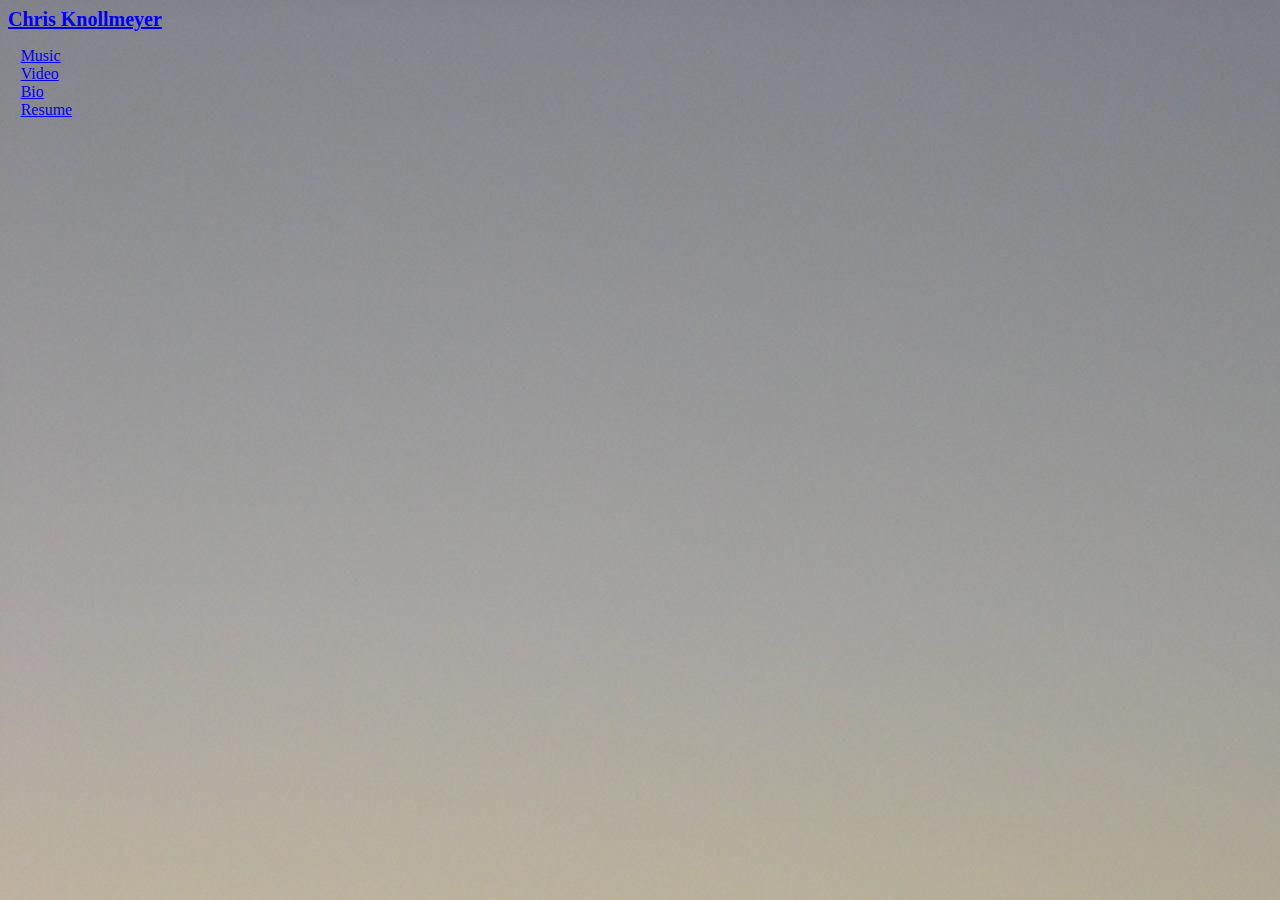
<file: index.html>
<html>

<head>
<title>Chris Knollmeyer</title>
<link href="myCool.css" rel="stylesheet" type="text/css">
<link rel="shortcut icon" type="image/x-icon" href="favicon.png"/>
<h1>
  <a href="index.html" >Chris Knollmeyer</a>
  </h1>

</head>
<body background="Sky_gradient_at_dusk_towards_sunset.jpg" width="100%">

  <p>
    <a href="music.html" >Music</a><br>
    <a href="video.html" >Video</a><br>
    <a href="bio.html" >Bio</a><br>
    <a href="resume.html" >Resume</a>
</p>

<!--
<p>
background image from <a href="https://commons.wikimedia.org/wiki/File:Baby_Llama_2008.jpg">https://commons.wikimedia.org/wiki/File:Baby_Llama_2008.jpg</a>
  </p>
-->

</body>
</html>
</file>
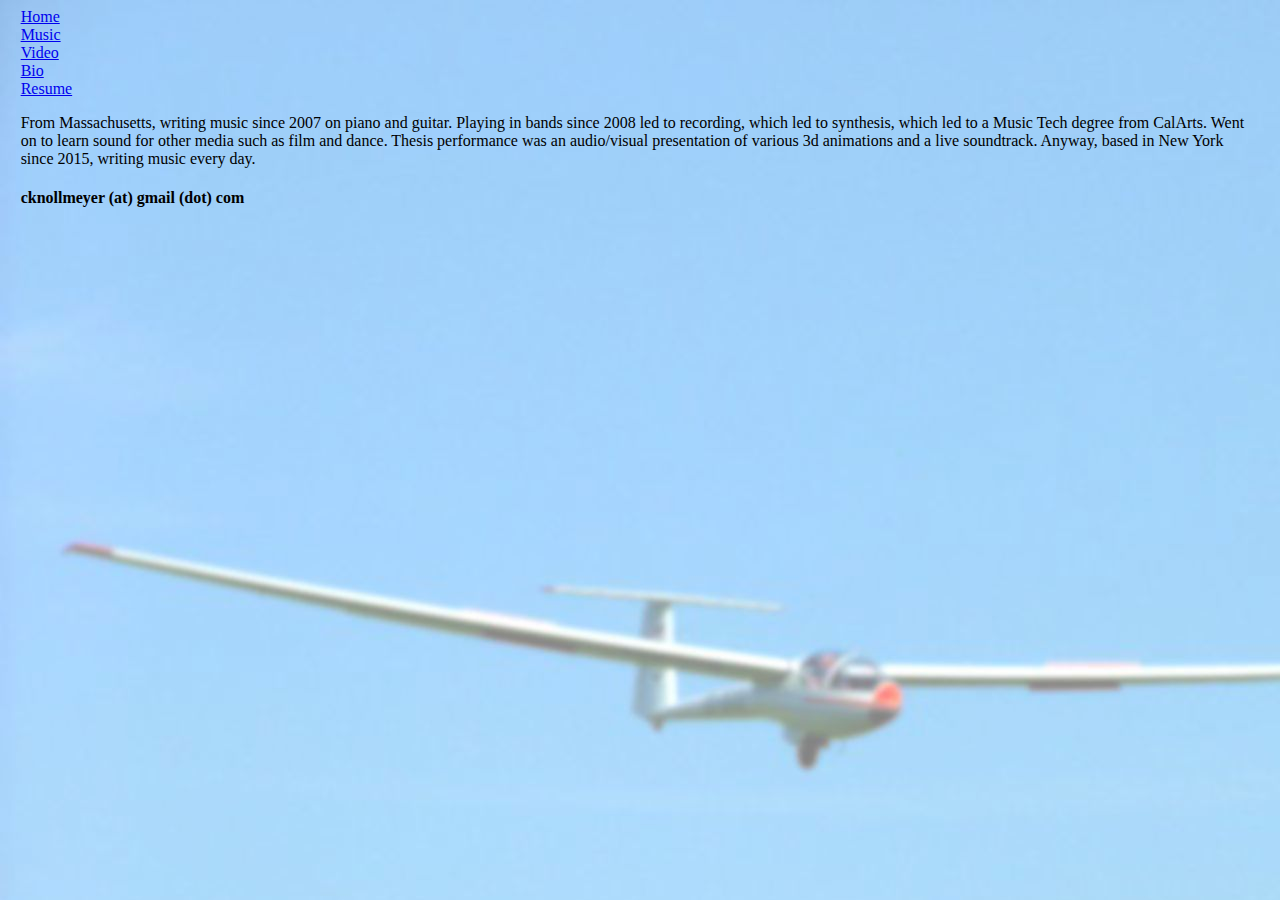
<file: bio.html>
<html>
	<head>
		<title>Chris Knollmeyer</title>
		<link href="myCool.css" rel="stylesheet" type="text/css">
		<link rel="shortcut icon" type="image/x-icon" href="favicon.png"/>
	</head>

	<body background="VSO-10.jpg">

		<p>
			<a href="index.html" >Home</a><br>
			<a href="music.html" >Music</a><br>
			<a href="video.html" >Video</a><br>
			<a href="bio.html" >Bio</a><br>
			<a href="resume.html" >Resume</a>
		</p>

		<!-- <h4><a href="index.html" ><img src="demo_header_image.jpg" style="width:350px;"/></a></h4> -->

 
<p>
From Massachusetts, writing music since 2007 on piano and guitar. Playing in bands since 2008 led to recording, which led to synthesis, which led to a Music Tech degree from CalArts. Went on to learn sound for other media such as film and dance. Thesis performance was an audio/visual presentation of various 3d animations and a live soundtrack. Anyway, based in New York since 2015, writing music every day.
</p>
	<h4><p>cknollmeyer (at) gmail (dot) com</p></h4>
	</body>
</html>
</file>
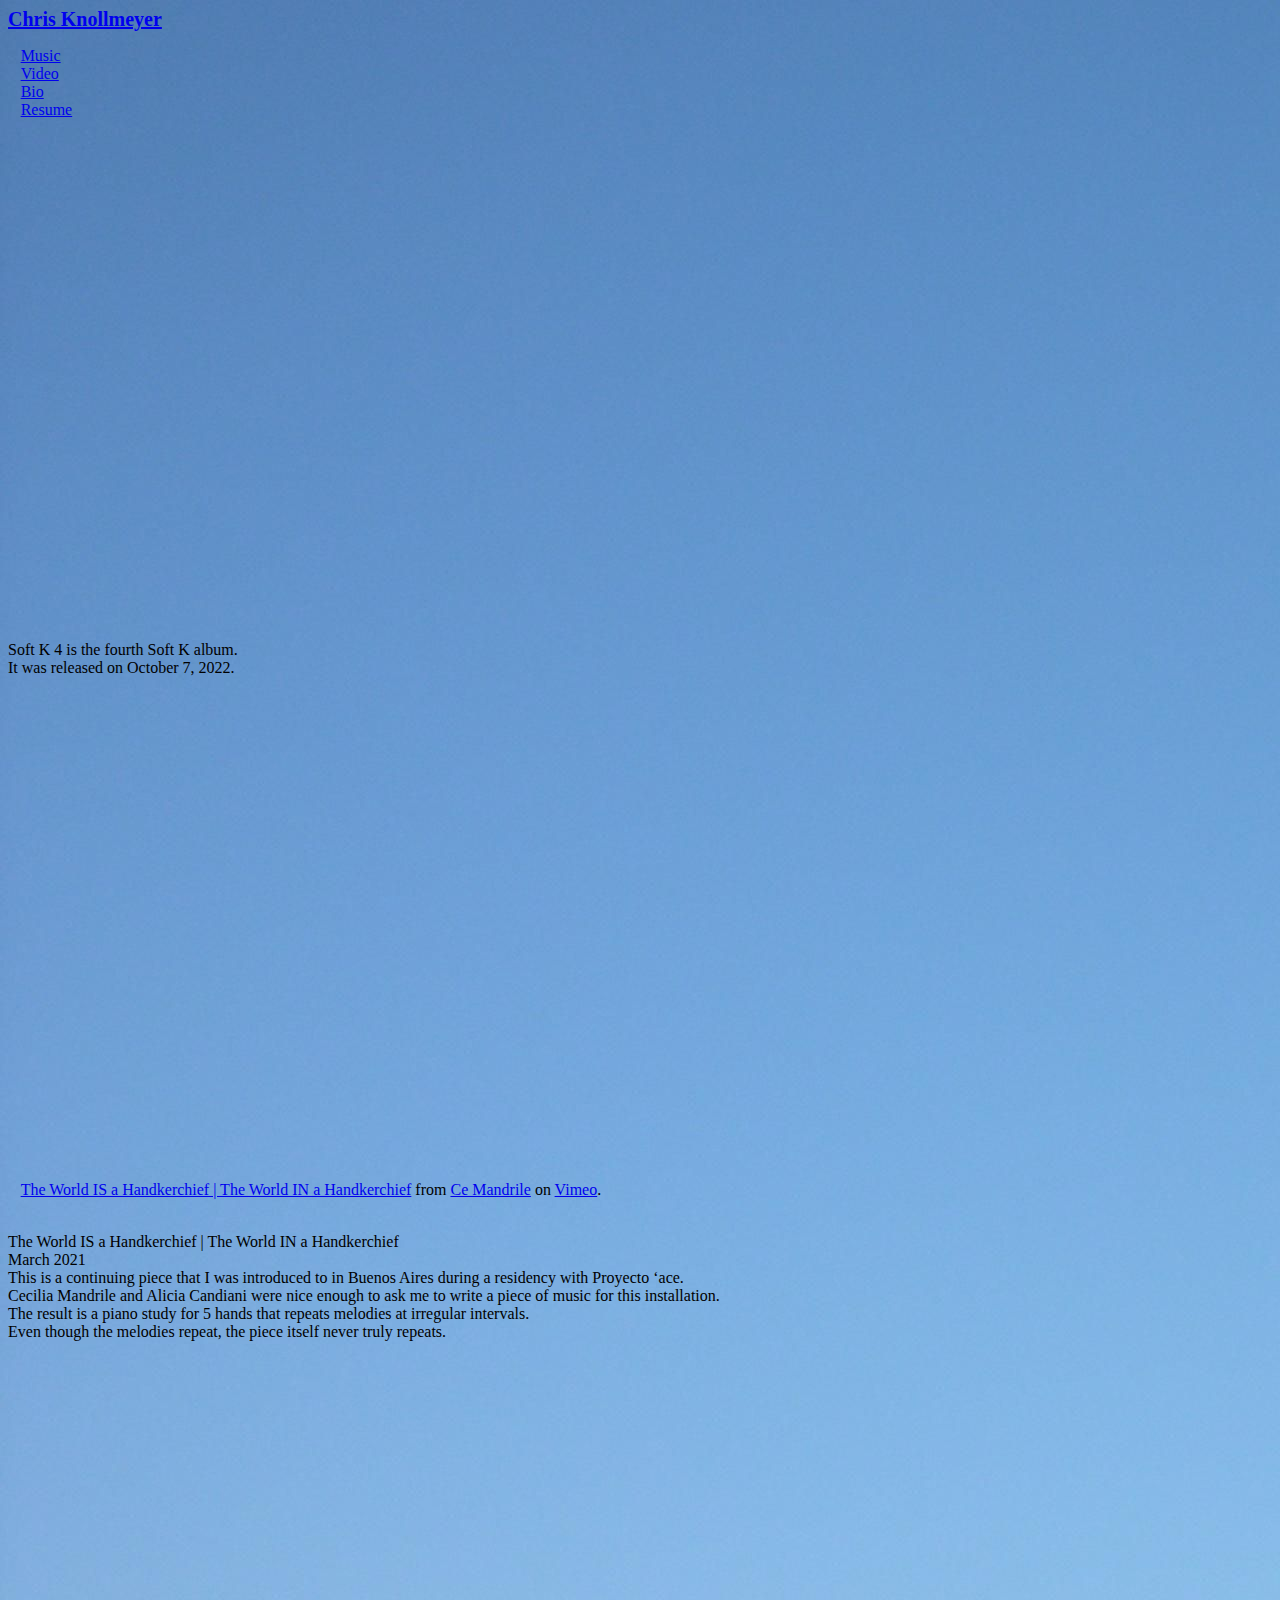
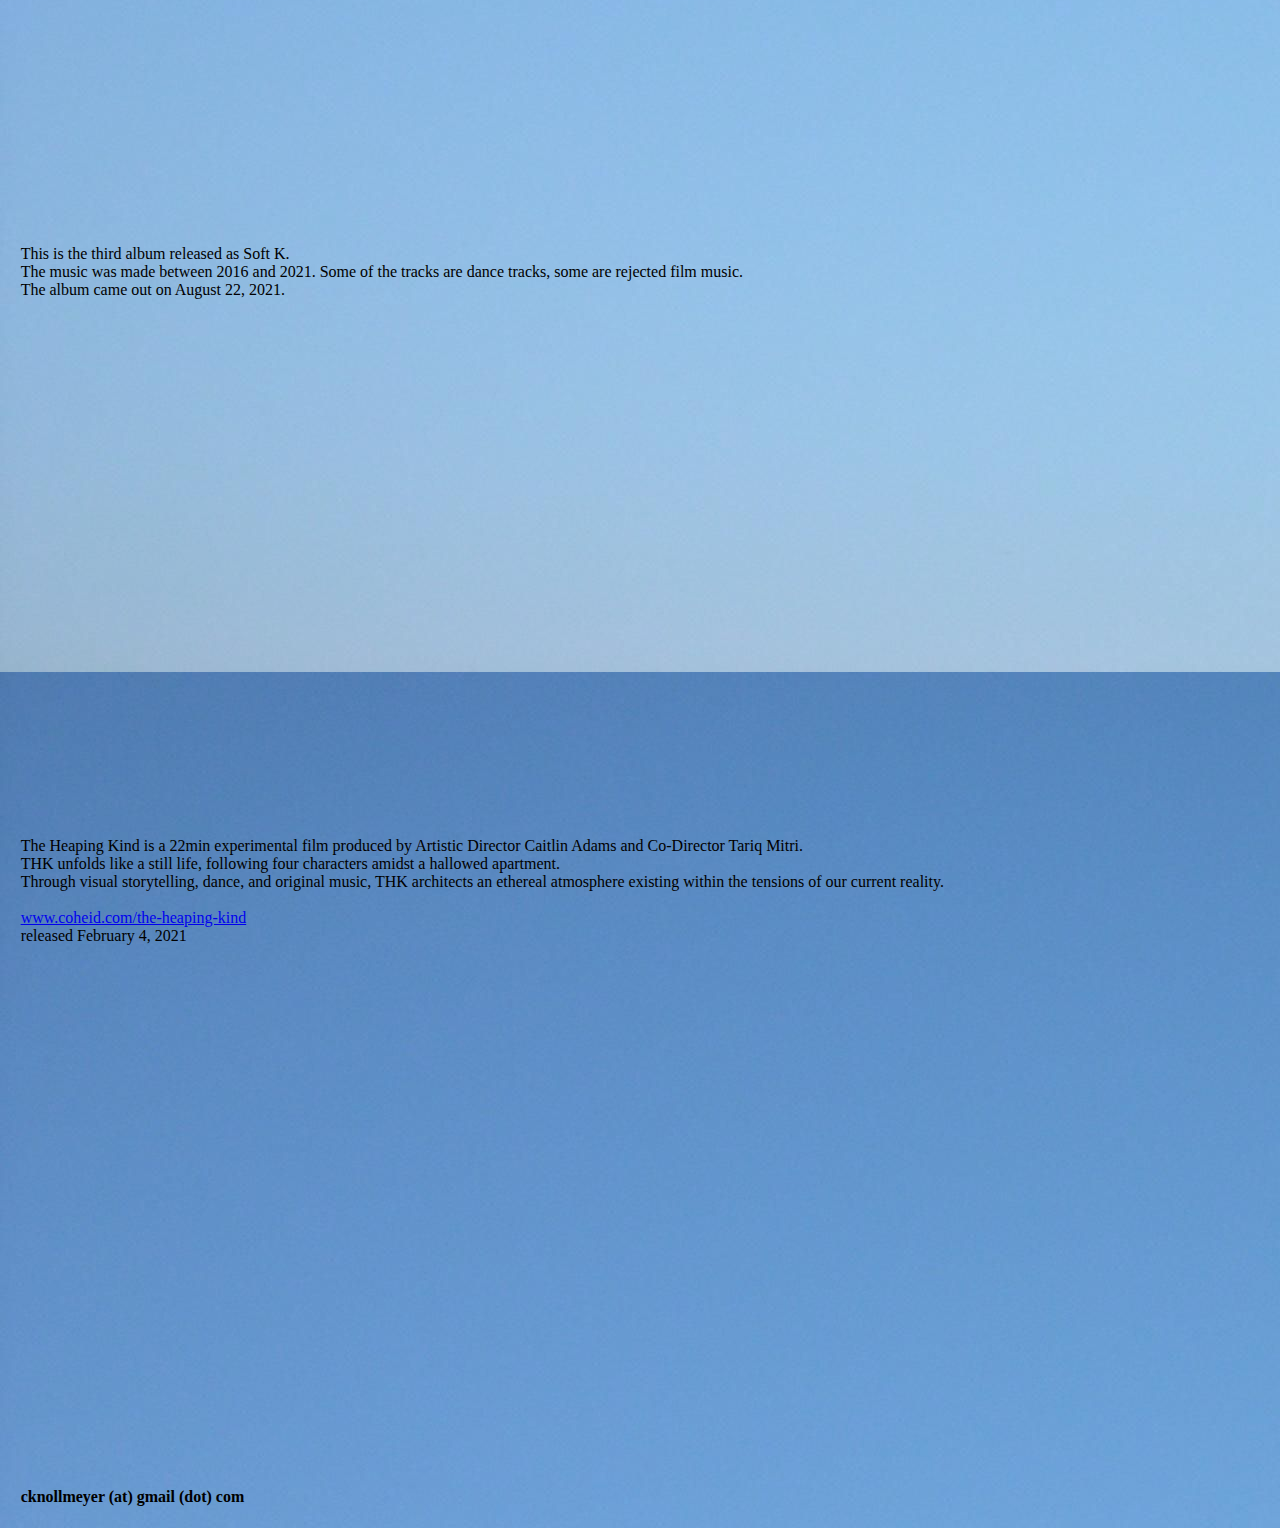
<file: music.html>
<html>
	<head>
		<title>Chris Knollmeyer</title>
		<link href="myCool.css" rel="stylesheet" type="text/css">
		<link rel="shortcut icon" type="image/x-icon" href="favicon.png"/>
		
		<h1><a href="index.html" >Chris Knollmeyer</a></h1>
	</head>

	<body background="Sky_gradient_mid_afternoon_looking_north.jpg" width: "100%">

		<p>
				<!--		<a href="index.html" >Home</a><br>-->
			<a href="music.html" >Music</a><br>
			<a href="video.html" >Video</a><br>
			<a href="bio.html" >Bio</a><br>
			<a href="resume.html" >Resume</a>
		</p>

		<!-- <h4><a href="index.html" ><img src="demo_header_image.jpg" style="width:350px;"/></a></h4> -->

		<br><br>
		<iframe style="border: 0; width: 350px; height: 470px;" src="https://bandcamp.com/EmbeddedPlayer/album=4124419843/size=large/bgcol=ffffff/linkcol=0687f5/tracklist=false/transparent=true/" seamless><a href="https://softk.bandcamp.com/album/soft-k-4">Soft K 4 by Soft K</a></iframe>
		<br>
		Soft K 4 is the fourth Soft K album. <br>
		It was released on October 7, 2022.
		
		<br><br>
		<iframe src="https://player.vimeo.com/video/535067948?h=32783f7571" width="350" height="470" frameborder="0" allow="autoplay; fullscreen; picture-in-picture" allowfullscreen></iframe>
<p><a href="https://vimeo.com/535067948">The World IS a Handkerchief | The World IN a Handkerchief</a> from <a href="https://vimeo.com/user59057785">Ce Mandrile</a> on <a href="https://vimeo.com">Vimeo</a>.</p>
		<br>
		The World IS a Handkerchief | The World IN a Handkerchief<br>
		March 2021<br>
		This is a continuing piece that I was introduced to in Buenos Aires during a residency with Proyecto ‘ace. <br>
		Cecilia Mandrile and Alicia Candiani were nice enough to ask me to write a piece of music for this installation. <br>
		The result is a piano study for 5 hands that repeats melodies at irregular intervals. <br>
		Even though the melodies repeat, the piece itself never truly repeats.  
		<br><br>

<iframe style="border: 0; width: 350px; height: 470px;" src="https://bandcamp.com/EmbeddedPlayer/album=1413158056/size=large/bgcol=ffffff/linkcol=0687f5/tracklist=false/transparent=true/" seamless><a href="https://softk.bandcamp.com/album/lifeguard">Lifeguard by Soft K</a></iframe>
<p>
	This is the third album released as Soft K. <br>
	The music was made between 2016 and 2021. Some of the tracks are dance tracks, some are rejected film music.<br>
	The album came out on August 22, 2021.<br>
</p>
		
		<br><br>
<iframe style="border: 0; width: 350px; height: 470px;" src="https://bandcamp.com/EmbeddedPlayer/album=1113070373/size=large/bgcol=ffffff/linkcol=0687f5/tracklist=false/transparent=true/" seamless><a href="https://softk.bandcamp.com/album/the-heaping-kind">The Heaping Kind by Chris Knollmeyer</a></iframe>

<p>
	The Heaping Kind is a 22min experimental film produced by Artistic Director Caitlin Adams and Co-Director Tariq Mitri. <br>
	THK unfolds like a still life, following four characters amidst a hallowed apartment. <br>
	Through visual storytelling, dance, and original music, THK architects an ethereal atmosphere existing within the tensions of our current reality.<br>
<br>

<a href="www.coheid.com/the-heaping-kind">www.coheid.com/the-heaping-kind</a>
<br>
	released February 4, 2021
</p>

<br><br>
<iframe style="border: 0; width: 350px; height: 470px;" src="https://bandcamp.com/EmbeddedPlayer/album=653389559/size=large/bgcol=ffffff/linkcol=0687f5/tracklist=false/transparent=true/" seamless><a href="https://softk.bandcamp.com/album/entonces">Entonces by Soft K</a></iframe>

		<h4><p>cknollmeyer (at) gmail (dot) com</p></h4>
	</body>
</html>
</file>
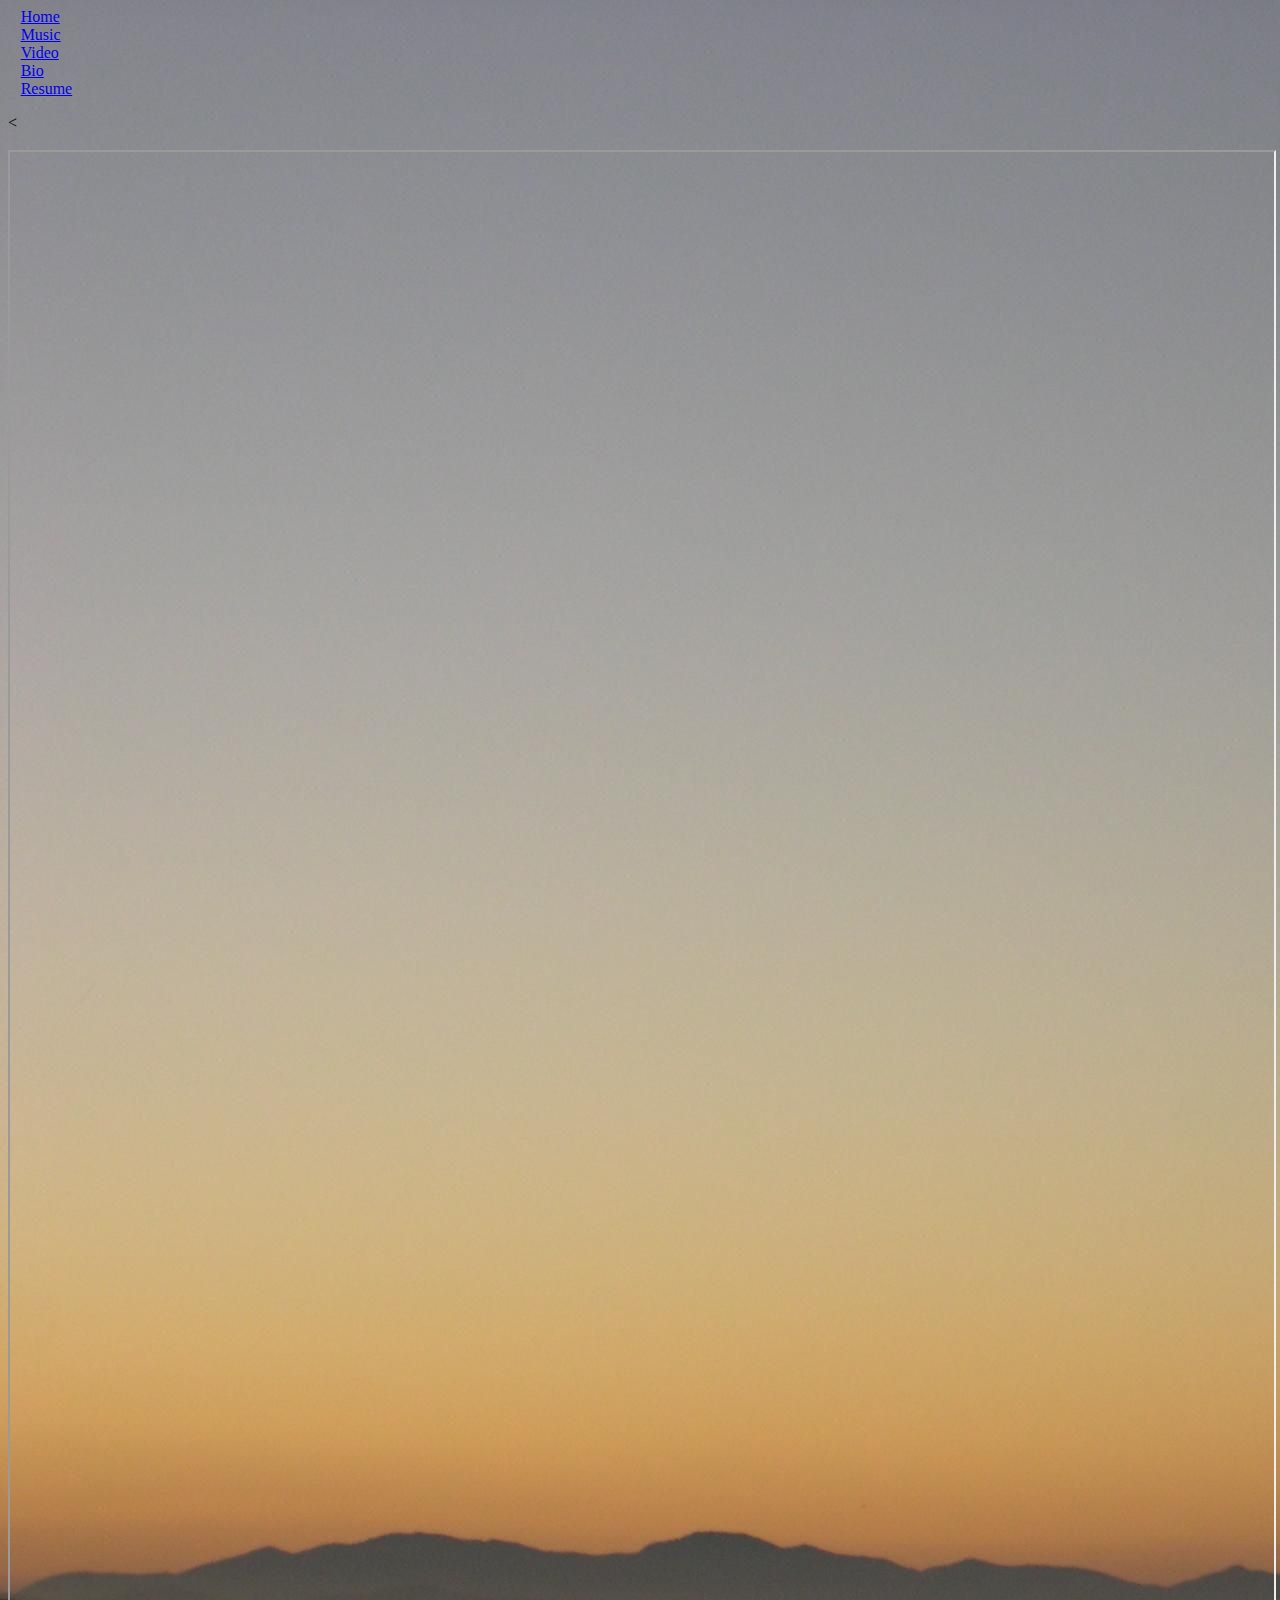
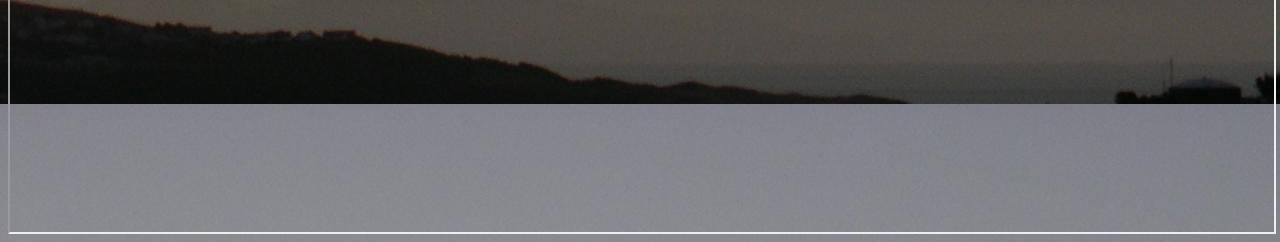
<file: resume.html>
<html>
	<head>
		<title>Chris Knollmeyer</title>
		<link href="myCool.css" rel="stylesheet" type="text/css">
		<link rel="shortcut icon" type="image/x-icon" href="favicon.png"/>
	</head>

	<body background="Sky_gradient_at_dusk_towards_sunset.jpg" width: "100%">

		<p>
						<a href="index.html" >Home</a><br>
			<a href="music.html" >Music</a><br>
			<a href="video.html" >Video</a><br>
			<a href="bio.html" >Bio</a><br>
			<a href="resume.html" >Resume</a>
		</p>

		<<!-- <h4><a href="index.html" ><img src="demo_header_image.jpg" style="width:350px;"/></a></h4> -->

<br><br>
		<iframe src="resume.pdf" width="100%" height="190%"></iframe>
	</body>
</html>
</file>
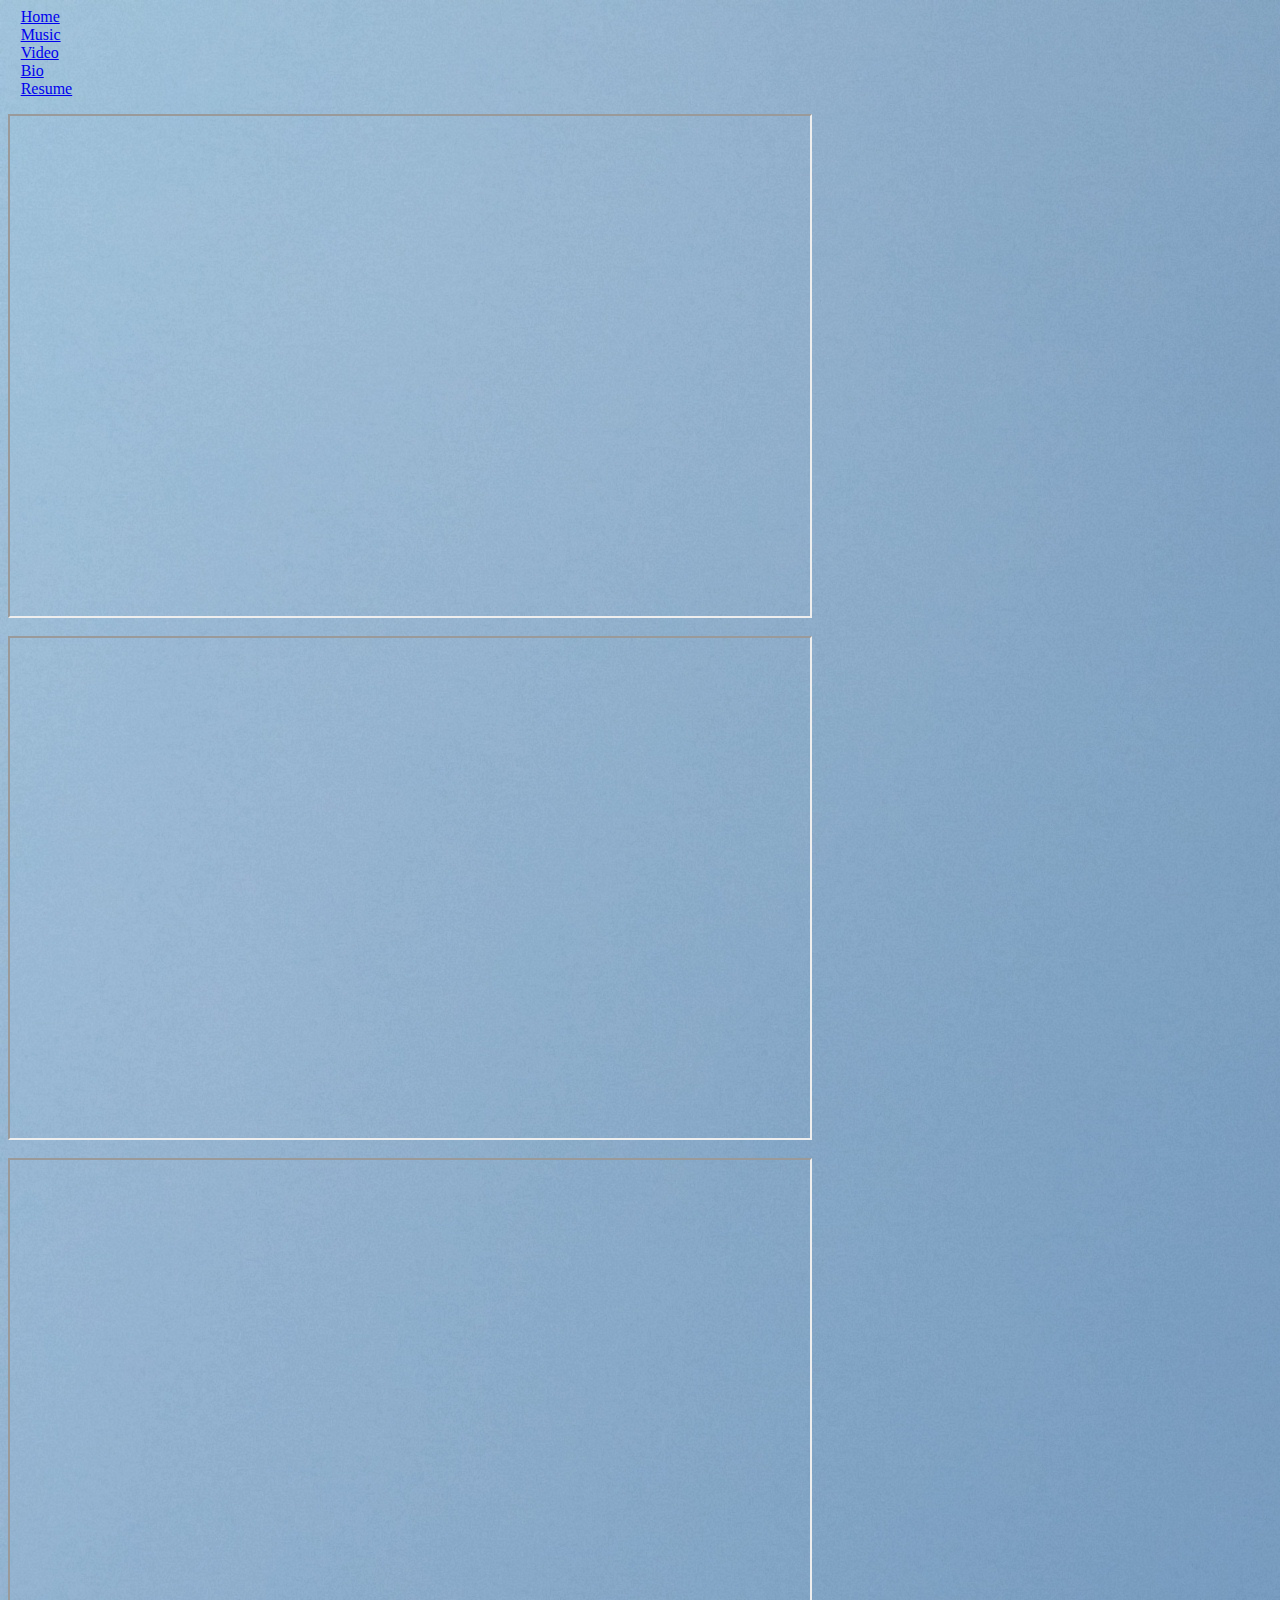
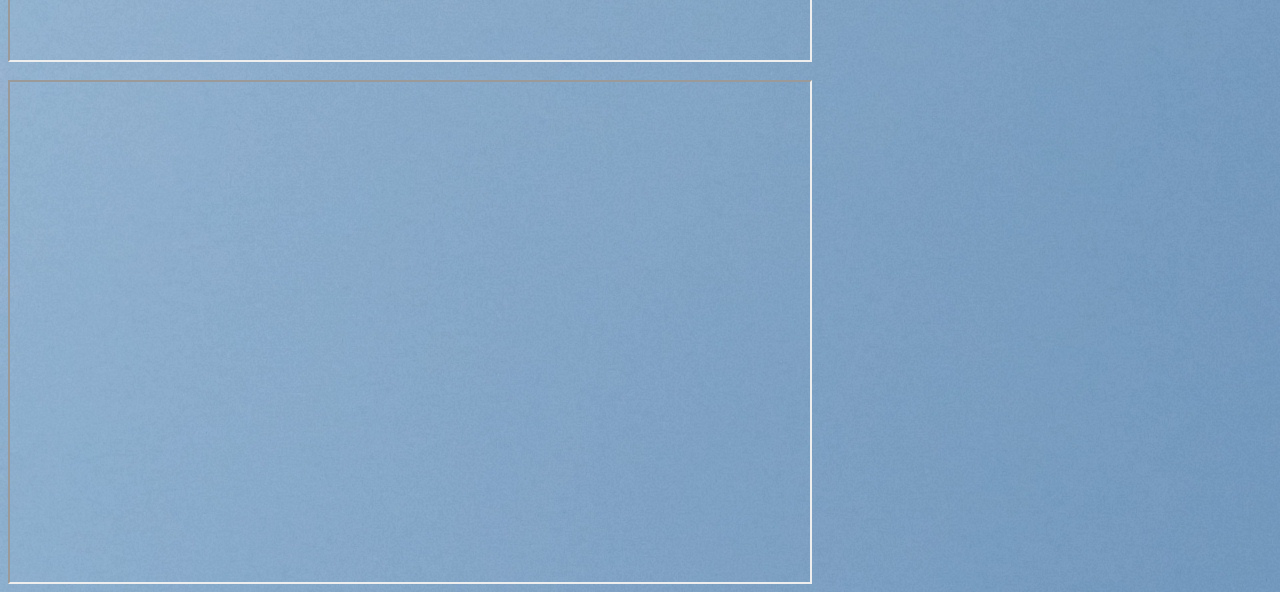
<file: video.html>
<html>
	<head>
		<title>Chris Knollmeyer: Video</title>
		<link href="myCool.css" rel="stylesheet" type="text/css">
		<link rel="shortcut icon" type="image/x-icon" href="favicon.png"/>
	</head>

	<body background="Sky_during_the_day.jpeg" width: "100%">

		<p>
						<a href="index.html" >Home</a><br>
			<a href="music.html" >Music</a><br>
			<a href="video.html" >Video</a><br>
			<a href="bio.html" >Bio</a><br>
			<a href="resume.html" >Resume</a>
		</p>

<iframe width="800" height="500" src="https://www.youtube.com/embed/rImAz434NfU" ></iframe>		
<br>
<br>
<iframe width="800" height="500" src="https://www.youtube.com/embed/7q_dmREwnO4" ></iframe>
<br>
<br>
		<iframe width="800" height="500" src="https://www.youtube.com/embed/G5H3C4fjfIA"></iframe>
<br>
<br>
<iframe width="800" height="500" src="https://www.youtube.com/embed/0SlhSc_y_w8"></iframe>

	</body>
</html>
</file>
<file: myCool.css>
body {

  /*text-align: center;*/
}

@import url('https://fonts.googleapis.com/css2?family=Oswald:wght@200&family=Spectral:wght@300&display=swap');

h1 { /* Newsletter Title*/
  font-size: 20px;
  font-family: "Spectral";
  text-align: left;
  color: 0;
}
h2 { /* Site Directory & article titles*/
  font-size: 40px;
  padding-left: 18%;
  padding-right: 18%;
  font-family: "Times New Roman", Times, serif;
  text-align: center;


}

h3 {  /* DJ Sad Image breaks in newsletter*/
  text-align: center;
}
 /* header image and page end email and daps*/
h4 {
  text-align: left;
}
h5 {  /* Scrolling Menu items */
  font-size: 15px;
  text-align: center;
  padding-top: 50px;
  font-family: "Times New Roman", Times, serif;
  letter-spacing: inherit;
}
h6 { /* "by ..." */
  text-align: center;
  font-size: 30px;
  font-family: "Times New Roman", Times, serif;
}
h7 { /* social links */
  text-align: center;
  font-size: 75px;
  font-family: "Times New Roman", Times, serif;
}
p {
  font-size: 16px;
  font-family: "Times New Roman", Times, serif;
  padding-left: 1%;
  padding-right: 1%;
}


/*
a:hover { color: rgb(255,200,200)}*/
a:hover { color: rgb(80,80,255)}

b:hover {color: rgb(0,150,255)}

#page {
  height: 200vh;
  /*width: width;*/
  /*background: none;*/
}

#stuff {
  height: 1vh;
  /*border: 3px solid black;*/
  /*background-image: url("DJ_Sad_2.jpg");*/
   /*background-repeat: repeat-x;*/
   image-orientation: 90deg;
}





nav {
  position: sticky;
  top: 3vh;
  height: 450px;
  background: white;
  border: 3px solid black;
  width: 15%;
  padding-left: 3px;
  padding-right: 3px;
}

img { image-orientation: from-image; }

iframe{ align-items: center;}
</file>
